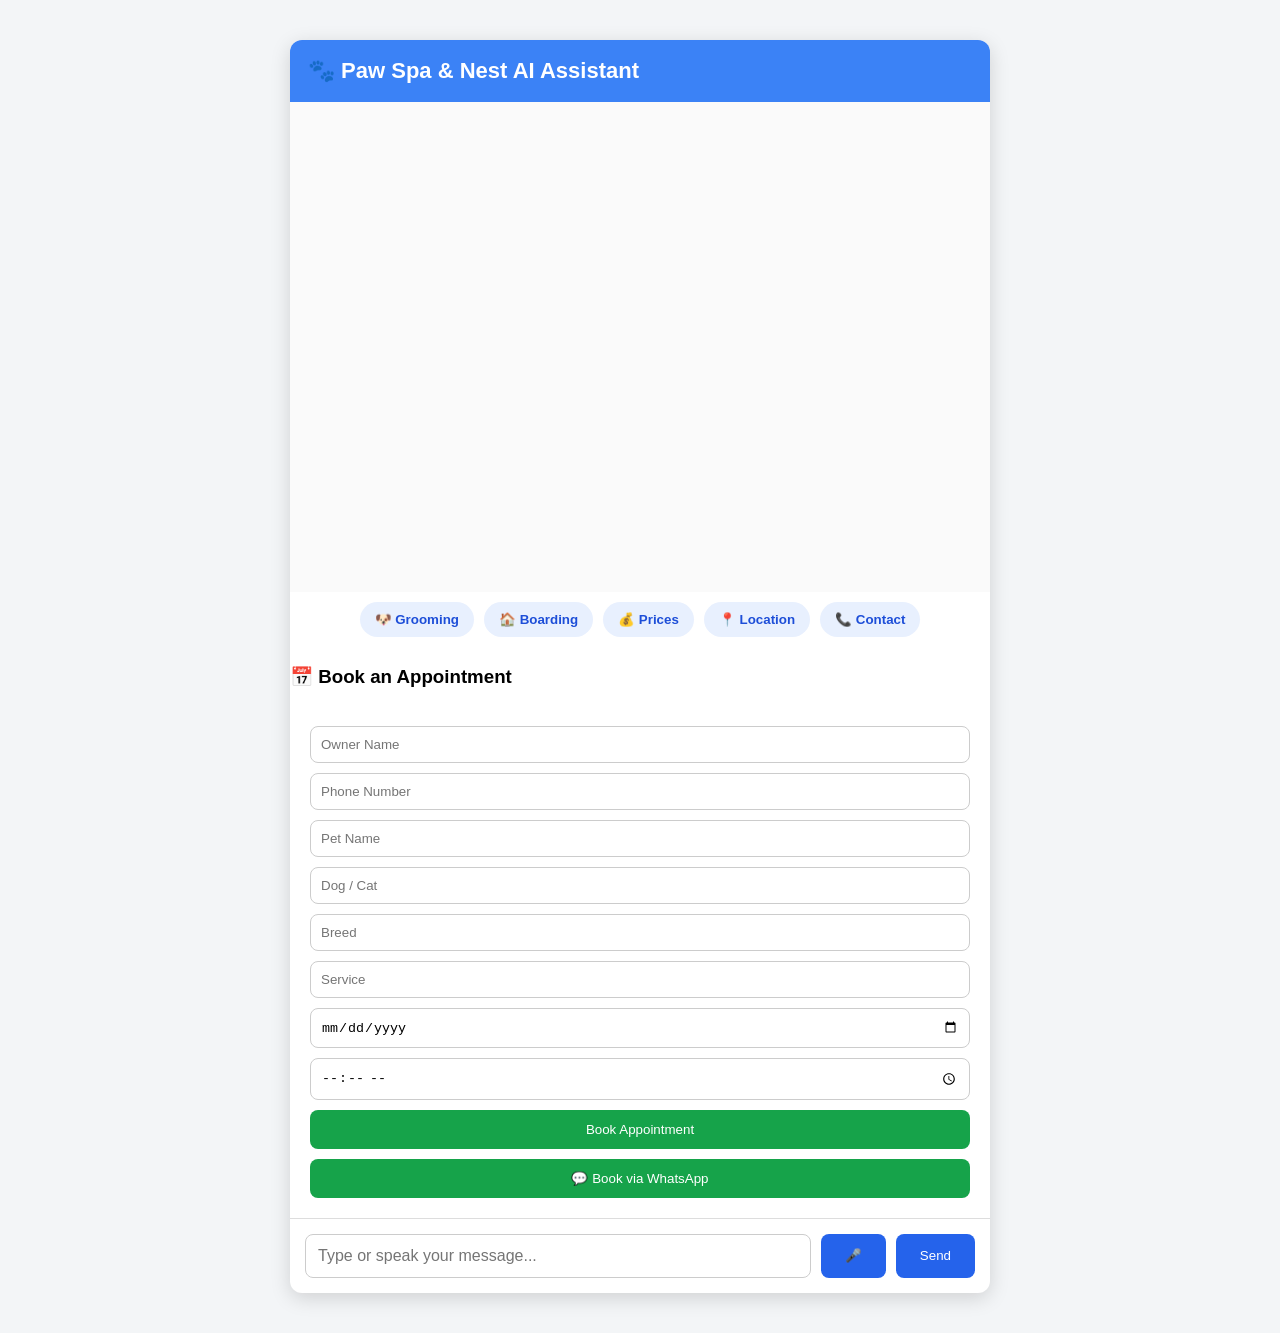
<file: frontend/index.html>
<!DOCTYPE html>
<html>
<head>
    <meta charset="UTF-8">
    <title>Paw Spa Chat</title>
    <link rel="stylesheet" href="style.css">

</head>
<body>

<div class="container">

    <div class="header">
        🐾 Paw Spa & Nest AI Assistant
    </div>

    <div id="messages"></div>
    <div class="quick-actions">
    <button onclick="quickMessage('I want to book grooming for my dog.')">
        🐶 Grooming
    </button>

    <button onclick="quickMessage('Tell me about pet boarding.')">
        🏠 Boarding
    </button>

    <button onclick="quickMessage('What are your grooming prices?')">
        💰 Prices
    </button>

    <button onclick="quickMessage('Where is Paw Spa & Nest located?')">
        📍 Location
    </button>

    <button onclick="quickMessage('How can I contact Paw Spa & Nest?')">
        📞 Contact
    </button>
</div>

<h3>📅 Book an Appointment</h3>

<div class="booking-form">

    <input id="name" type="text" placeholder="Owner Name">

    <input id="phone" type="text" placeholder="Phone Number">

    <input id="pet_name" type="text" placeholder="Pet Name">

    <input id="pet_type" type="text" placeholder="Dog / Cat">

    <input id="breed" type="text" placeholder="Breed">

    <input id="service" type="text" placeholder="Service">

    <input id="date" type="date">

    <input id="time" type="time">

    <button onclick="bookAppointment()">Book Appointment</button>

    <button onclick="sendWhatsApp()">
    💬 Book via WhatsApp
</button>

</div>

    <div class="chat-input">

    <input
        id="message"
        type="text"
        placeholder="Type or speak your message..."
    />

    <button onclick="startListening()">🎤</button>

    <button onclick="sendMessage()">Send</button>

</div>

</div>

<script src="script.js"></script>

</body>
</html>
</file>
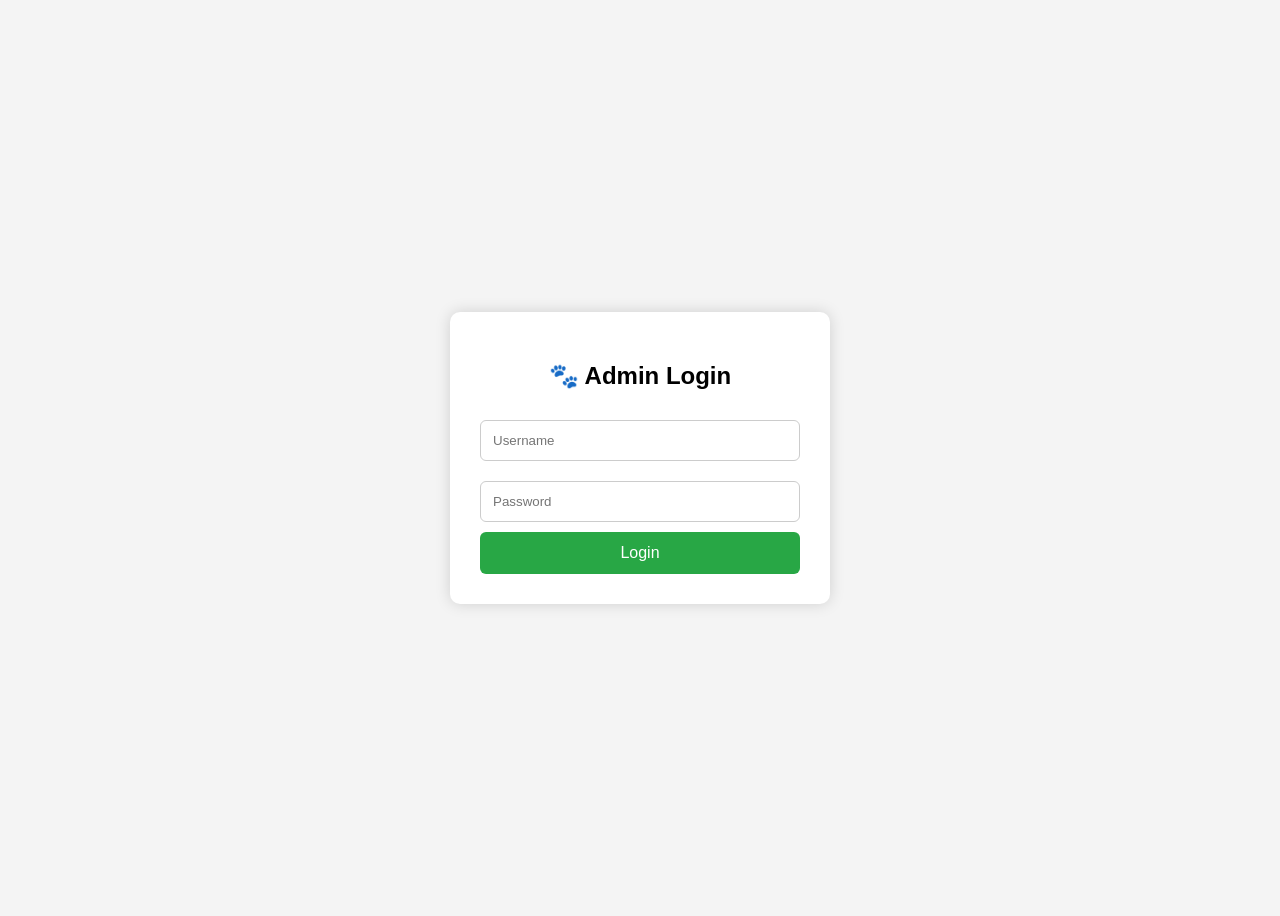
<file: frontend/admin.html>
<!DOCTYPE html>
<html lang="en">

<head>
    <meta charset="UTF-8">
    <meta name="viewport" content="width=device-width, initial-scale=1.0">
    <title>Paw Spa & Nest - Admin Dashboard</title>

    <style>
        * {
            margin: 0;
            padding: 0;
            box-sizing: border-box;
            font-family: Arial, Helvetica, sans-serif;
        }

        body {
            background: #f5f7fb;
        }

        .header {
            background: #2f6fed;
            color: white;
            padding: 18px 30px;
            display: flex;
            justify-content: space-between;
            align-items: center;
        }

        .header h2 {
            font-size: 28px;
        }

        .logout-btn {
            background: #dc3545;
            color: white;
            border: none;
            padding: 10px 18px;
            border-radius: 6px;
            cursor: pointer;
            font-size: 15px;
        }

        .logout-btn:hover {
            background: #bb2d3b;
        }

        .container {
            width: 95%;
            max-width: 1400px;
            margin: 30px auto;
        }

        table {
            width: 100%;
            border-collapse: collapse;
            background: white;
            box-shadow: 0 5px 15px rgba(0,0,0,.1);
        }

        th {
            background: #2f6fed;
            color: white;
            padding: 14px;
        }

        td {
            padding: 12px;
            text-align: center;
            border-bottom: 1px solid #ddd;
        }

        tr:hover {
            background: #f2f2f2;
        }

        .delete-btn {
            background: crimson;
            color: white;
            border: none;
            padding: 8px 12px;
            border-radius: 5px;
            cursor: pointer;
        }

        .delete-btn:hover {
            background: darkred;
        }
    </style>
</head>

<body>

<script>
if(localStorage.getItem("adminLoggedIn") !== "true"){
    window.location.href = "login.html";
}
</script>

<div class="header">
    <h2>🐾 Paw Spa & Nest - Admin Dashboard</h2>

    <button class="logout-btn" onclick="logout()">
        Logout
    </button>
</div>

<div class="container">

    <div class="cards">

    <div class="card">
        <h3>Total Bookings</h3>
        <h1 id="totalBookings">0</h1>
    </div>

    <div class="card">
        <h3>Today's Bookings</h3>
        <h1 id="todayBookings">0</h1>
    </div>

    <div class="card">
        <h3>Grooming</h3>
        <h1 id="groomingBookings">0</h1>
    </div>

    <div class="card">
        <h3>Boarding</h3>
        <h1 id="boardingBookings">0</h1>
    </div>

</div>

<table>

<thead>

<tr>
<th>ID</th>
<th>Owner</th>
<th>Phone</th>
<th>Pet</th>
<th>Type</th>
<th>Breed</th>
<th>Service</th>
<th>Date</th>
<th>Time</th>
<th>Action</th>
</tr>

</thead>

<tbody id="bookingTable">

</tbody>

</table>

</div>

<script>

const API="https://paw-spa-ai-agent.onrender.com";

async function loadBookings(){

const response=await fetch(API+"/bookings");

const data=await response.json();

document.getElementById("totalBookings").textContent = data.length;

const today = new Date().toLocaleDateString("en-GB").replace(/\//g, "-");

let todayCount = 0;
let grooming = 0;
let boarding = 0;

data.forEach(b => {

    if (b.date === today)
        todayCount++;

    if (b.service.toLowerCase().includes("groom"))
        grooming++;

    if (b.service.toLowerCase().includes("board"))
        boarding++;

});

document.getElementById("todayBookings").textContent = todayCount;
document.getElementById("groomingBookings").textContent = grooming;
document.getElementById("boardingBookings").textContent = boarding;

const table=document.getElementById("bookingTable");

table.innerHTML="";

data.forEach((booking)=>{

table.innerHTML+=`

<tr>

<td>${booking.id}</td>

<td>${booking.name}</td>

<td>${booking.phone}</td>

<td>${booking.pet_name}</td>

<td>${booking.pet_type}</td>

<td>${booking.breed}</td>

<td>${booking.service}</td>

<td>${booking.date}</td>

<td>${booking.time}</td>

<td>

<button
class="delete-btn"
onclick="deleteBooking(${booking.id})">

Delete

</button>

</td>

</tr>

`;

});

}

async function deleteBooking(id){

if(!confirm("Delete this booking?"))
return;

await fetch(API+"/book/"+id,{
method:"DELETE"
});

loadBookings();

}

function logout(){

localStorage.removeItem("adminLoggedIn");

window.location.href="login.html";

}

loadBookings();

</script>

</body>
</html>
</file>
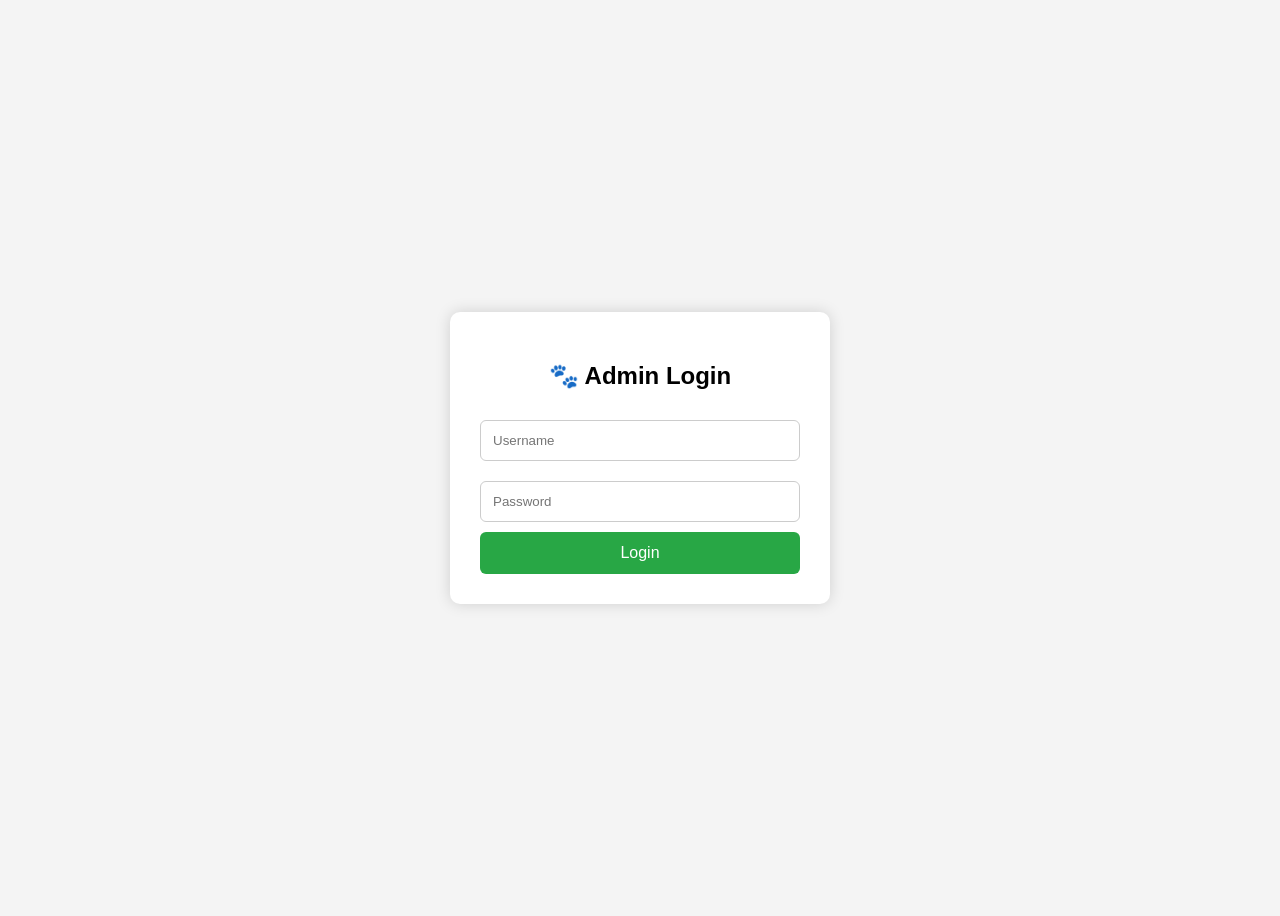
<file: frontend/login.html>
<!DOCTYPE html>
<html lang="en">
<head>
    <meta charset="UTF-8">
    <meta name="viewport" content="width=device-width, initial-scale=1.0">
    <title>Paw Spa Admin Login</title>
    <style>
        body{
            font-family:Arial,sans-serif;
            background:#f4f4f4;
            display:flex;
            justify-content:center;
            align-items:center;
            height:100vh;
        }

        .login-box{
            background:white;
            padding:30px;
            width:320px;
            border-radius:10px;
            box-shadow:0 0 15px rgba(0,0,0,.15);
        }

        h2{
            text-align:center;
            margin-bottom:20px;
        }

        input{
            width:100%;
            padding:12px;
            margin:10px 0;
            border:1px solid #ccc;
            border-radius:6px;
            box-sizing:border-box;
        }

        button{
            width:100%;
            padding:12px;
            background:#28a745;
            color:white;
            border:none;
            border-radius:6px;
            cursor:pointer;
            font-size:16px;
        }

        button:hover{
            background:#218838;
        }
    </style>
</head>

<body>

<div class="login-box">

<h2>🐾 Admin Login</h2>

<input
type="text"
id="username"
placeholder="Username">

<input
type="password"
id="password"
placeholder="Password">

<button onclick="login()">
Login
</button>

</div>

<script>

function login(){

const username=document.getElementById("username").value;
const password=document.getElementById("password").value;

if(username==="admin" && password==="pawspa123"){

localStorage.setItem("adminLoggedIn","true");

window.location.href="admin.html";

}else{

alert("Invalid Username or Password");

}

}

</script>

</body>
</html>
</file>
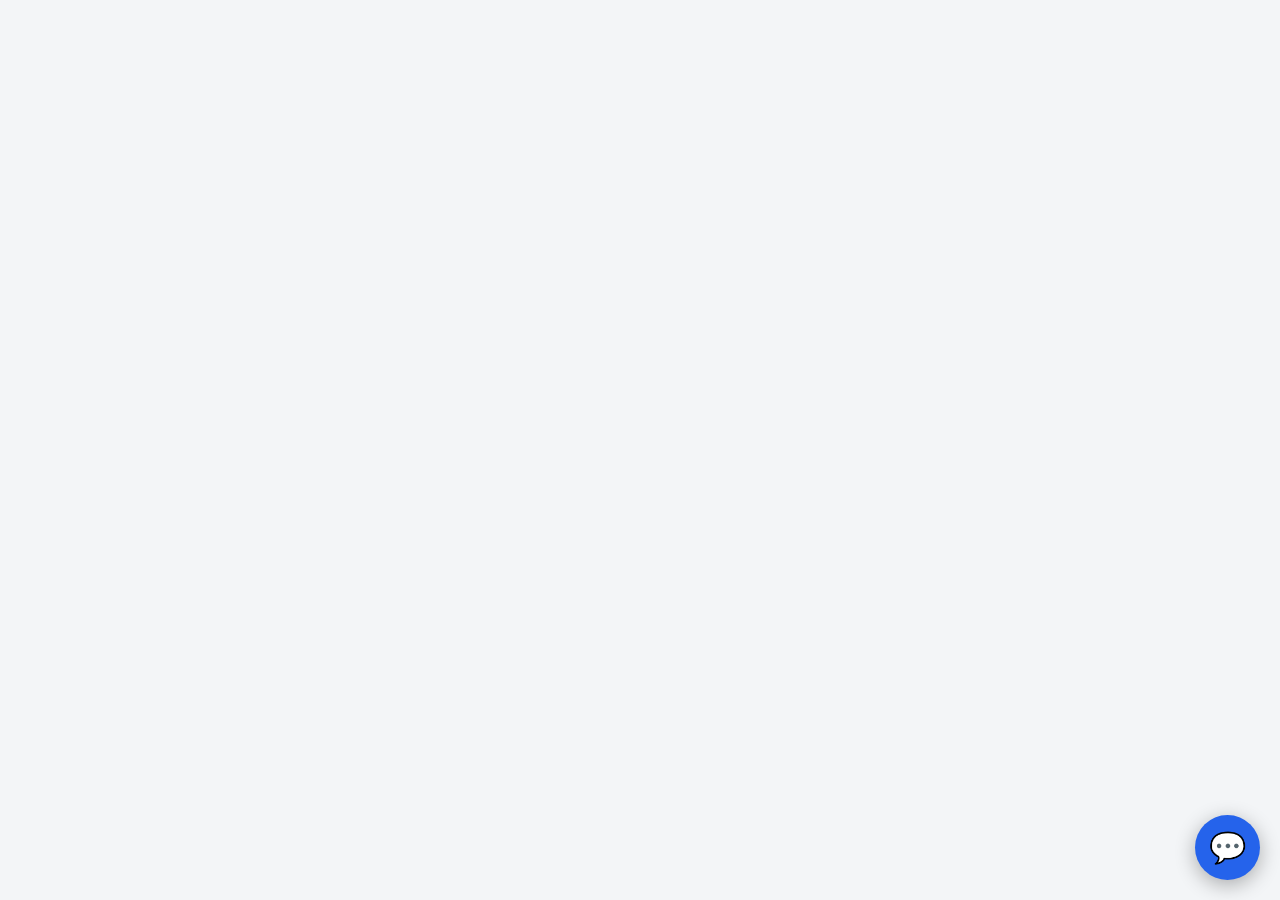
<file: frontend/widget.html>
<!DOCTYPE html>
<html lang="en">
<head>
<meta charset="UTF-8">
<meta name="viewport" content="width=device-width, initial-scale=1.0">
<title>Paw Spa AI Widget</title>
<link rel="stylesheet" href="style.css">
</head>

<body>

<!-- Floating Chat Button -->
<button id="chatButton" class="chat-button" onclick="toggleChat()">
    💬
</button>

<!-- Chat Window -->
<div id="chatWindow" class="chat-window">

    <div class="chat-header">
        🐾 Paw Spa & Nest AI
        <button onclick="toggleChat()">✖</button>
    </div>

    <div id="messages"></div>

    <div class="chat-input">

        <input
            id="message"
            type="text"
            placeholder="Ask anything..."
        >

        <button onclick="startListening()">🎤</button>

        <button onclick="sendMessage()">Send</button>

    </div>

</div>

<script src="script.js"></script>

</body>
</html>
</file>
<file: frontend/style.css>
body{
    margin:0;
    font-family:Arial, Helvetica, sans-serif;
    background:#f3f5f7;
}

.container{
    width:700px;
    margin:40px auto;
    background:white;
    border-radius:12px;
    box-shadow:0 5px 20px rgba(0,0,0,.15);
    overflow:hidden;
}

.header{
    background:#3b82f6;
    color:white;
    padding:18px;
    font-size:22px;
    font-weight:bold;
}

#messages{
    height:450px;
    overflow-y:auto;
    padding:20px;
    background:#fafafa;
}

.user{
    text-align:right;
    margin:12px 0;
}

.user span{
    background:#2563eb;
    color:white;
    padding:10px 15px;
    border-radius:20px;
    display:inline-block;
    max-width:75%;
}

.bot{
    text-align:left;
    margin:12px 0;
}

.bot span{
    background:#e5e7eb;
    color:#111827;
    padding:10px 15px;
    border-radius:20px;
    display:inline-block;
    max-width:75%;
}

.chat-input{
    display:flex;
    padding:15px;
    border-top:1px solid #ddd;
}

.chat-input input{
    flex:1;
    padding:12px;
    border:1px solid #ccc;
    border-radius:8px;
    font-size:16px;
}

.chat-input button{
    margin-left:10px;
    padding:12px 24px;
    border:none;
    border-radius:8px;
    background:#2563eb;
    color:white;
    cursor:pointer;
}

.chat-input button:hover{
    background:#1d4ed8;
}

.quick-actions{
    padding:10px;
    display:flex;
    flex-wrap:wrap;
    gap:10px;
    justify-content:center;
    background:#ffffff;
}

.quick-actions button{
    padding:10px 15px;
    border:none;
    border-radius:20px;
    cursor:pointer;
    background:#e8f0fe;
    color:#1d4ed8;
    font-weight:bold;
}

.quick-actions button:hover{
    background:#dbeafe;
}

.booking-form{
    padding:20px;
    display:flex;
    flex-direction:column;
    gap:10px;
}

.booking-form input{
    padding:10px;
    border:1px solid #ccc;
    border-radius:8px;
}

.booking-form button{
    background:#16a34a;
    color:white;
    border:none;
    padding:12px;
    border-radius:8px;
    cursor:pointer;
}

.booking-form button:hover{
    background:#15803d;
}

.table-container{
    padding:20px;
    overflow-x:auto;
}

table{
    width:100%;
    border-collapse:collapse;
}

th{
    background:#2563eb;
    color:white;
    padding:12px;
}

td{
    border:1px solid #ddd;
    padding:10px;
    text-align:center;
}

tr:nth-child(even){
    background:#f8f8f8;
}

/* Floating Button */

.chat-button{

    position:fixed;

    bottom:20px;

    right:20px;

    width:65px;

    height:65px;

    border:none;

    border-radius:50%;

    background:#2563eb;

    color:white;

    font-size:30px;

    cursor:pointer;

    box-shadow:0 5px 20px rgba(0,0,0,.3);

}

/* Chat Window */

.chat-window{

    position:fixed;

    bottom:100px;

    right:20px;

    width:380px;

    height:550px;

    background:white;

    border-radius:15px;

    box-shadow:0 5px 25px rgba(0,0,0,.25);

    display:none;

    overflow:hidden;

}

.chat-header{

    background:#2563eb;

    color:white;

    padding:15px;

    display:flex;

    justify-content:space-between;

    align-items:center;

}

.chat-header button{

    background:none;

    border:none;

    color:white;

    font-size:20px;

    cursor:pointer;

}

.message-row{
    display:flex;
    align-items:flex-end;
    margin:12px 0;
    gap:10px;
}

.message-row.right{
    justify-content:flex-end;
}

.avatar{
    width:40px;
    height:40px;
    border-radius:50%;
    background:#2563eb;
    color:white;
    display:flex;
    align-items:center;
    justify-content:center;
    font-size:20px;
}

.bubble{
    max-width:70%;
    padding:12px 16px;
    border-radius:18px;
    word-wrap:break-word;
    line-height:1.5;
}

.user-bubble{
    background:#2563eb;
    color:white;
}

.bot-bubble{
    background:#f1f5f9;
    color:#111827;
}
</file>
